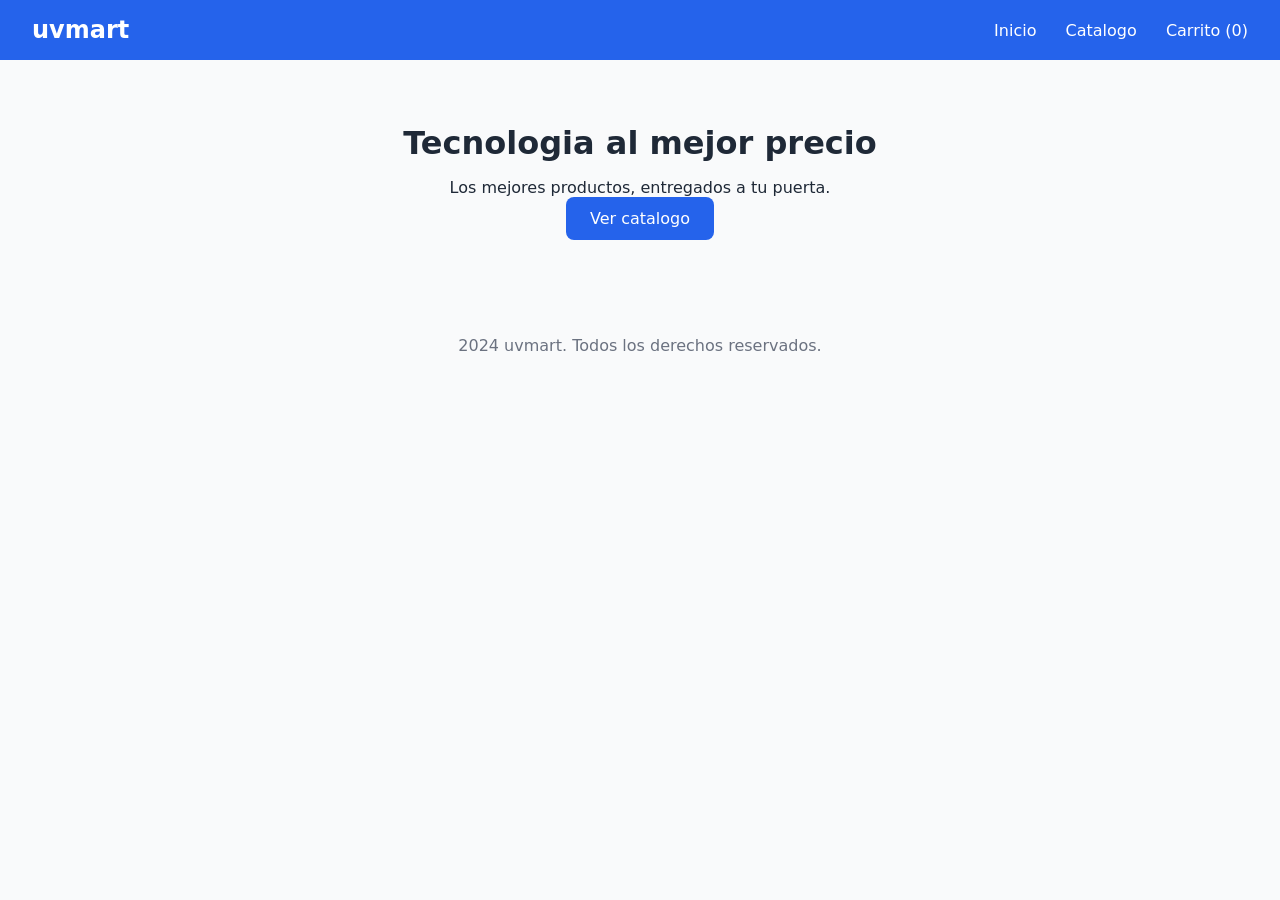
<file: index.html>
<!DOCTYPE html>
<html lang="es">
<head>
  <meta charset="UTF-8">
  <meta name="viewport" content="width=device-width, initial-scale=1.0">
  <title>uvmart — Tu tienda de tecnologia</title>
  <link rel="stylesheet" href="estilos.css">
</head>
<body>
  <header class="header">
    <h1 class="logo">uvmart</h1>
    <nav class="nav">
      <a href="index.html">Inicio</a>
      <a href="catalogo.html">Catalogo</a>
      <a href="carrito.html">Carrito (<span id="contador-carrito">0</span>)</a>
    </nav>
  </header>
  <main>
    <section class="hero">
      <h2>Tecnologia al mejor precio</h2>
      <p>Los mejores productos, entregados a tu puerta.</p>
      <a href="catalogo.html" class="btn-primary">Ver catalogo</a>
    </section>
  </main>
  <footer>
    <p>2024 uvmart. Todos los derechos reservados.</p>
  </footer>
  <script src="app.js"></script>
</body>
</html>
</file>
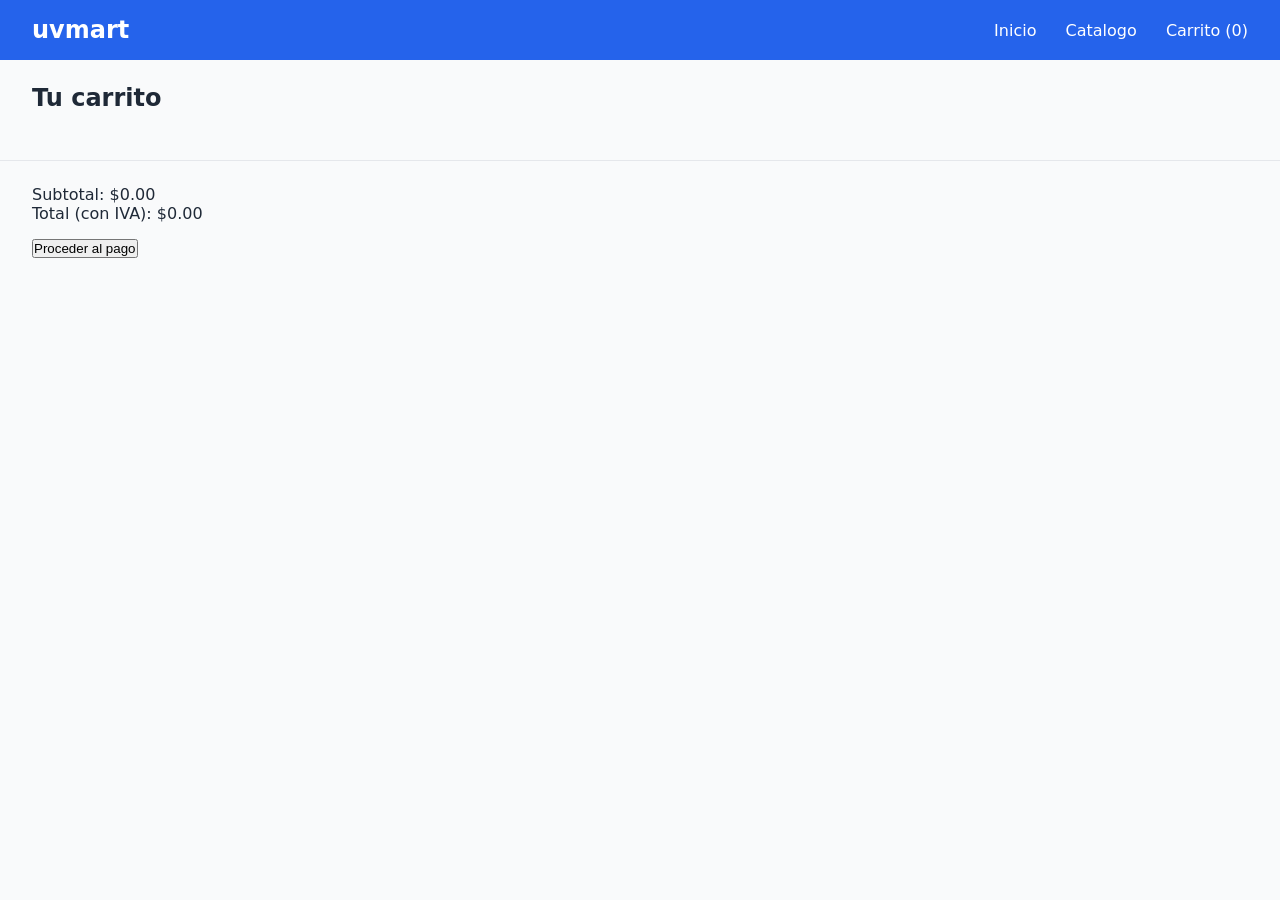
<file: carrito.html>
<!DOCTYPE html>
<html lang="es">
<head>
  <meta charset="UTF-8">
  <title>Carrito — uvmart</title>
  <link rel="stylesheet" href="estilos.css">
</head>
<body>
  <header class="header">
    <h1 class="logo">uvmart</h1>
    <nav class="nav">
      <a href="index.html">Inicio</a>
      <a href="catalogo.html">Catalogo</a>
      <a href="carrito.html">Carrito (<span id="contador-carrito">0</span>)</a>
    </nav>
  </header>
  <main>
    <h2 style="padding:1.5rem 2rem;">Tu carrito</h2>
    <div id="items-carrito" style="padding:0 2rem;"></div>
    <div id="resumen-carrito" style="padding:1.5rem 2rem; border-top:1px solid #e5e7eb; margin-top:1.5rem;">
      <p>Subtotal: <span id="subtotal-carrito">$0.00</span></p>
      <p>Total (con IVA): <span id="total-carrito">$0.00</span></p>
      <button id="btn-pagar" style="margin-top:1rem;">Proceder al pago</button>
    </div>
  </main>
  <script src="app.js"></script>
</body>
</html>

<!-- Resumen del pedido: subtotal, descuentos y total generados por app.js -->
</file>
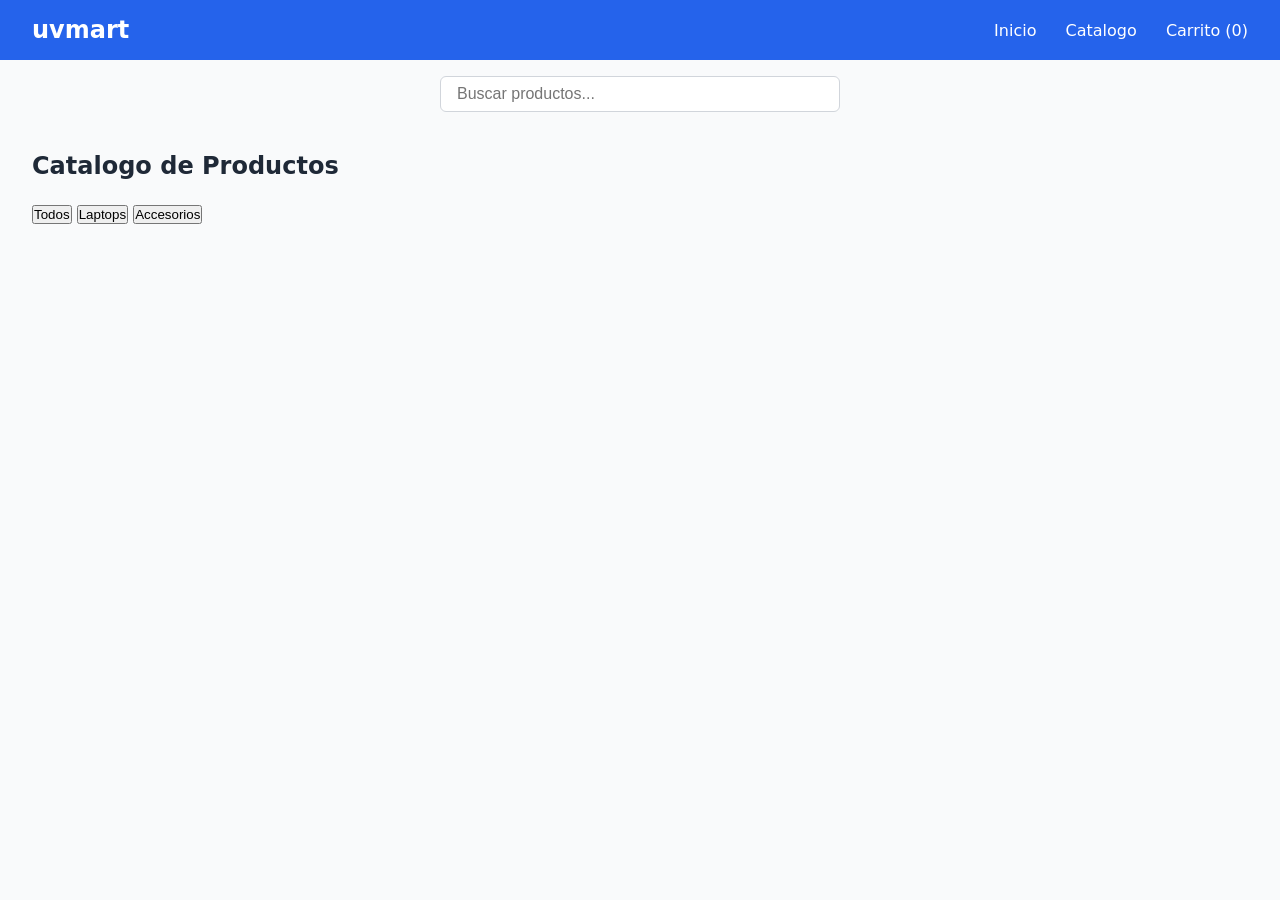
<file: catalogo.html>
<!DOCTYPE html>
<html lang="es">
<head>
  <meta charset="UTF-8">
  <title>Catalogo — uvmart - ultimo dia</title>
  <link rel="stylesheet" href="estilos.css">
</head>
<body>
  <header class="header">
    <h1 class="logo">uvmart</h1>
    <nav class="nav">
      <a href="index.html">Inicio</a>
      <a href="catalogo.html">Catalogo</a>
      <a href="carrito.html">Carrito (<span id="contador-carrito">0</span>)</a>
    </nav>
  </header>
  <div id="buscador">
    <input type="text" id="input-busqueda" placeholder="Buscar productos...">
  </div>
  <main>
    <h2 style="padding:1.5rem 2rem;">Catalogo de Productos</h2>
    <div id="filtros" style="padding:0 2rem 1rem;">
      <button data-categoria="todos">Todos</button>
      <button data-categoria="laptops">Laptops</button>
      <button data-categoria="accesorios">Accesorios</button>
    </div>
    <div id="grilla-productos" class="grilla-productos"></div>
  </main>
  <script src="app.js"></script>
</body>
</html>

<!-- Carga diferida de imagenes habilitada (loading="lazy") -->
</file>
<file: estilos.css>
/* uvmart — Estilos globales */
*, *::before, *::after { box-sizing: border-box; margin: 0; padding: 0; }

:root {
  --color-primario:   #2563eb;
  --color-secundario: #1e40af;
  --color-acento:     #f59e0b;
  --color-texto:      #1f2937;
  --color-fondo:      #f9fafb;
}

body { font-family: system-ui, sans-serif; color: var(--color-texto); background: var(--color-fondo); }

.header { background: var(--color-primario); padding: 1rem 2rem; display: flex; align-items: center; justify-content: space-between; }
.logo   { color: white; font-size: 1.5rem; font-weight: bold; }
.nav a  { color: white; text-decoration: none; margin-left: 1.5rem; }

.hero      { padding: 4rem 2rem; text-align: center; }
.hero h2   { font-size: 2rem; margin-bottom: 1rem; }
.btn-primary { display: inline-block; background: var(--color-primario); color: white; padding: 0.75rem 1.5rem; border-radius: 0.5rem; text-decoration: none; }

.grilla-productos { display: grid; grid-template-columns: repeat(auto-fill, minmax(250px, 1fr)); gap: 1.5rem; padding: 1.5rem; }

footer { text-align: center; padding: 2rem; color: #6b7280; }

/* Responsive — mobile */
@media (max-width: 768px) {
  .header { flex-direction: column; gap: 1rem; padding: 1rem; }
  .nav a  { margin-left: 0.5rem; }
  .hero   { padding: 2rem 1rem; }
  .hero h2 { font-size: 1.5rem; }
}

/* Animaciones */
.btn-primary    { transition: background 0.2s ease, transform 0.1s ease; }
.btn-primary:hover { background: var(--color-secundario); transform: translateY(-1px); }
.producto-card  { background: white; border-radius: 0.75rem; padding: 1.25rem; box-shadow: 0 1px 3px rgba(0,0,0,0.1); transition: box-shadow 0.2s ease; }
.producto-card:hover { box-shadow: 0 4px 12px rgba(0,0,0,0.15); }

/* Modo oscuro */
@media (prefers-color-scheme: dark) {
  :root { --color-texto: #f9fafb; --color-fondo: #111827; }
  .producto-card { background: #1f2937; color: #f9fafb; }
  .header { background: #1e3a8a; }
}

#buscador {
  padding: 1rem 2rem;
  text-align: center;
}
#input-busqueda {
  width: 100%;
  max-width: 400px;
  padding: 0.5rem 1rem;
  border: 1px solid #d1d5db;
  border-radius: 0.375rem;
  font-size: 1rem;
}
#input-busqueda:focus {
  outline: none;
  border-color: var(--color-primario);
  box-shadow: 0 0 0 3px rgba(37, 99, 235, 0.3);
}
#buscador {
  padding: 1rem 2rem;
  text-align: center;
}
#input-busqueda {
  width: 100%;
  max-width: 400px;
  padding: 0.5rem 1rem;
  border: 1px solid #d1d5db;
  border-radius: 0.375rem;
  font-size: 1rem;
}
#input-busqueda:focus {
  outline: none;
  border-color: var(--color-primario);
  box-shadow: 0 0 0 3px rgba(37, 99, 235, 0.3);
}
#encontrador{
  color: #2563eb;
}
</file>
